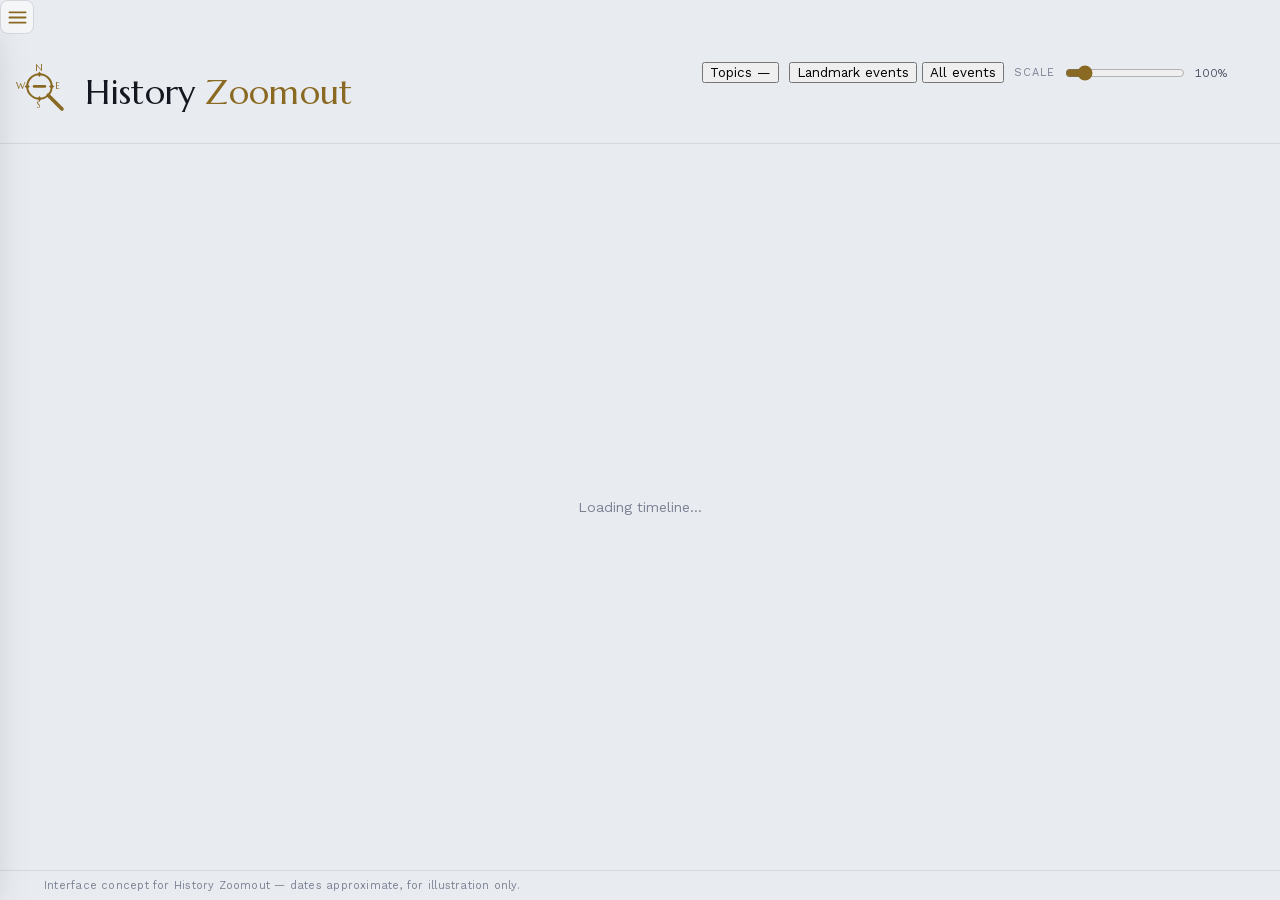
<file: frontend/index.html>
<!doctype html>
<html lang="en">
<head>
<meta charset="utf-8" />
<meta name="viewport" content="width=device-width, initial-scale=1" />
<title>History Zoomout — Interface Concept</title>
<link rel="stylesheet" href="timeline.css" />
</head>
<body>
  <div class="app">
    <div class="nav-scrim" id="navScrim"></div>
    <nav class="nav-drawer" id="navDrawer" aria-label="Browse categories">
      <div class="nav-drawer-header">
        <span class="nav-drawer-title">Browse</span>
        <button class="nav-drawer-close" id="navClose" aria-label="Close menu">✕</button>
      </div>
      <div class="nav-drawer-list" id="navList"></div>
    </nav>
    <button type="button" class="nav-toggle" id="navToggle" aria-haspopup="true" aria-expanded="false" aria-controls="navDrawer" aria-label="Browse categories">
      <svg viewBox="0 0 20 20" fill="none" aria-hidden="true">
        <path d="M3 5.5H17" stroke="var(--brass)" stroke-width="1.6" stroke-linecap="round" />
        <path d="M3 10H17" stroke="var(--brass)" stroke-width="1.6" stroke-linecap="round" />
        <path d="M3 14.5H17" stroke="var(--brass)" stroke-width="1.6" stroke-linecap="round" />
      </svg>
    </button>
    <header class="topbar">
      <div class="brand-block">
        <a class="wordmark" href="index.html">
          <svg class="wordmark-icon" viewBox="0 0 40 40" fill="none" aria-hidden="true">
            <!-- lens ring doubles as a compass rose; diamond points + N/E/S/W labels frame it -->
            <circle cx="16" cy="16" r="8" stroke="var(--brass)" stroke-width="1.3" />
            <path d="M16 6.2 L17.3 8 L16 9.8 L14.7 8 Z" fill="var(--brass)" />
            <path d="M25.8 16 L24 17.3 L22.2 16 L24 14.7 Z" fill="var(--brass)" />
            <path d="M16 25.8 L17.3 24 L16 22.2 L14.7 24 Z" fill="var(--brass)" />
            <path d="M6.2 16 L8 17.3 L9.8 16 L8 14.7 Z" fill="var(--brass)" />
            <text x="16" y="4" text-anchor="middle" dominant-baseline="central" font-family="Marcellus, serif" font-size="6" fill="var(--brass)">N</text>
            <text x="28" y="16" text-anchor="middle" dominant-baseline="central" font-family="Marcellus, serif" font-size="6" fill="var(--brass)">E</text>
            <text x="16" y="28" text-anchor="middle" dominant-baseline="central" font-family="Marcellus, serif" font-size="6" fill="var(--brass)">S</text>
            <text x="4" y="16" text-anchor="middle" dominant-baseline="central" font-family="Marcellus, serif" font-size="6" fill="var(--brass)">W</text>
            <!-- zoom-out minus sign -->
            <line x1="12.5" y1="16" x2="19.5" y2="16" stroke="var(--brass)" stroke-width="1.8" stroke-linecap="round" />
            <!-- magnifying-glass handle -->
            <line x1="21.7" y1="21.7" x2="30.7" y2="30.7" stroke="var(--brass)" stroke-width="2.4" stroke-linecap="round" />
          </svg>
          <span>History</span><span class="accent">Zoomout</span>
        </a>
      </div>
      <div class="controls">
        <div class="control-row">
          <div class="topic-filter" id="topicFilter">
            <button type="button" class="topic-filter-toggle" id="topicFilterToggle" aria-haspopup="true" aria-expanded="false">
              <span id="topicFilterLabel">Topics</span> <span id="topicFilterCount">—</span>
            </button>
            <div class="topic-filter-panel" id="topicFilterPanel" hidden>
              <div class="topic-filter-actions">
                <button type="button" id="topicFilterAll">Select all</button>
                <button type="button" id="topicFilterClear">Clear</button>
              </div>
              <div class="topic-filter-list" id="topicFilterList"></div>
            </div>
          </div>
          <div class="segmented" role="group" aria-label="Event significance">
            <button type="button" data-sig="major" aria-pressed="false">Landmark events</button>
            <button type="button" data-sig="all" aria-pressed="true">All events</button>
          </div>
          <div class="zoom-control">
            <label for="zoom">Scale</label>
            <input type="range" id="zoom" min="0.6" max="4" step="0.1" value="1" />
            <span class="zoom-readout" id="zoomReadout">100%</span>
          </div>
        </div>
      </div>
    </header>

    <div class="load-state" id="loadState" role="status">Loading timeline…</div>

    <div class="stage" id="stage" hidden>
      <div class="scroller" id="scroller">
        <div class="track" id="track">
          <div class="axis-row">
            <div class="axis-spacer"></div>
            <div class="axis-track" id="axisTrack"></div>
          </div>
          <div class="era-overlay" id="eraOverlay"></div>
          <div id="lanes"></div>
        </div>
      </div>

      <aside class="detail-panel" id="detailPanel">
        <div class="drag-handle"></div>
        <button class="detail-close" id="detailClose">Close ✕</button>
        <div class="detail-content" id="detailContent">
          <div class="detail-eyebrow" id="detailEyebrow"><span class="dot"></span><span id="detailTopic"></span><span class="date" id="detailDate"></span></div>
          <figure class="detail-figure" id="detailFigure" hidden>
            <img class="detail-image" id="detailImage" alt="" />
            <figcaption class="detail-image-caption" id="detailImageCaption"></figcaption>
          </figure>
          <h2 class="detail-title" id="detailTitle"></h2>
          <div class="detail-rule"></div>
          <p class="detail-body" id="detailBody"></p>
          <div class="detail-footer">
            <span class="detail-tag" id="detailTag"></span>
            <a class="detail-source-link" id="detailSourceLink" href="#" target="_blank" rel="noopener noreferrer" hidden>Read on Wikipedia ↗</a>
          </div>
          <div class="detail-map" id="detailMap" hidden>
            <div class="detail-map-svg" id="detailMapSvg"></div>
            <span class="detail-map-dot" id="detailMapDot" hidden></span>
            <div class="detail-map-caption" id="detailMapCaption">
              <span class="detail-map-caption-historical" id="detailMapCaptionHistorical"></span>
              <span class="detail-map-caption-modern" id="detailMapCaptionModern"></span>
            </div>
          </div>
        </div>
      </aside>
    </div>

    <footer class="note">Interface concept for History Zoomout — dates approximate, for illustration only.</footer>
  </div>

  <script src="timeline.js"></script>
</body>
</html>
</file>
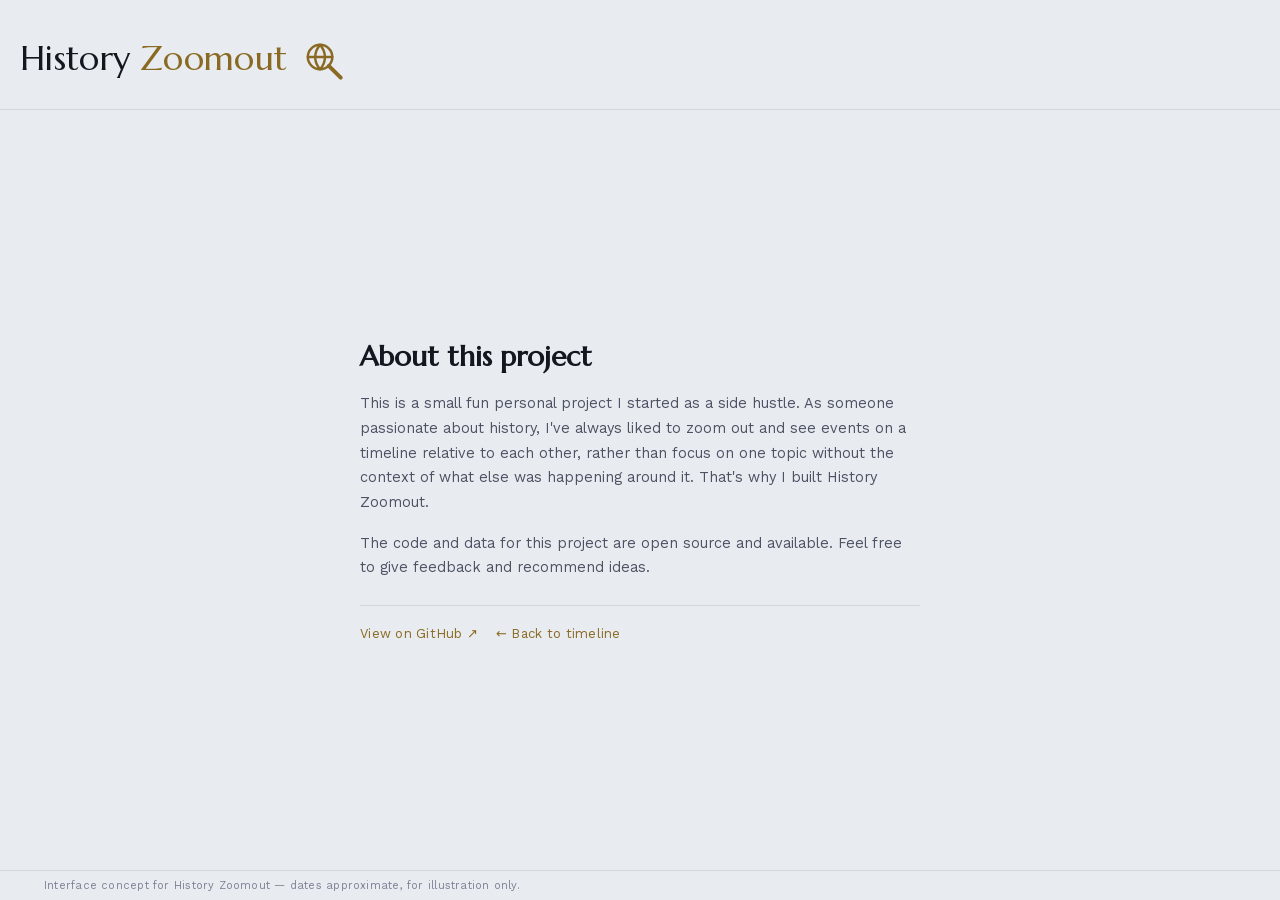
<file: frontend/about.html>
<!doctype html>
<html lang="en">
<head>
<meta charset="utf-8" />
<meta name="viewport" content="width=device-width, initial-scale=1" />
<title>About — History Zoomout</title>
<meta name="description" content="The story behind History Zoomout, a personal project and interactive timeline for exploring world history side by side." />
<link rel="canonical" href="https://historyzoomout.com/about.html" />
<meta property="og:type" content="website" />
<meta property="og:site_name" content="History Zoomout" />
<meta property="og:title" content="About — History Zoomout" />
<meta property="og:description" content="The story behind History Zoomout, a personal project and interactive timeline for exploring world history side by side." />
<meta property="og:url" content="https://historyzoomout.com/about.html" />
<meta property="og:image" content="https://historyzoomout.com/social-preview.png" />
<meta name="twitter:card" content="summary_large_image" />
<meta name="twitter:title" content="About — History Zoomout" />
<meta name="twitter:description" content="The story behind History Zoomout, a personal project and interactive timeline for exploring world history side by side." />
<meta name="twitter:image" content="https://historyzoomout.com/social-preview.png" />
<link rel="icon" type="image/svg+xml" href="favicon.svg" />
<link rel="apple-touch-icon" href="apple-touch-icon.png" />
<meta name="theme-color" content="#e8ebef" media="(prefers-color-scheme: light)" />
<meta name="theme-color" content="#0b0d14" media="(prefers-color-scheme: dark)" />
<link rel="stylesheet" href="timeline.css" />
</head>
<body>
  <div class="app">
    <header class="topbar">
      <div class="brand-row">
        <div class="brand-block">
          <a class="wordmark" href="civilization.html">
            <span>History</span><span class="accent">Zoomout</span>
            <svg class="wordmark-icon" viewBox="0 0 40 40" fill="none" aria-hidden="true">
              <circle cx="19" cy="19" r="8" stroke="var(--brass)" stroke-width="1.6" />
              <line x1="11" y1="19" x2="27" y2="19" stroke="var(--brass)" stroke-width="1.6" stroke-linecap="round" />
              <path d="M19 11 A12.24 12.24 0 0 1 22.2 19 A12.24 12.24 0 0 1 19 27 A12.24 12.24 0 0 1 15.8 19 A12.24 12.24 0 0 1 19 11 Z" stroke="var(--brass)" stroke-width="1.6" stroke-linecap="round" stroke-linejoin="round" />
              <line x1="24.7" y1="24.7" x2="32.5" y2="32.5" stroke="var(--brass)" stroke-width="2.6" stroke-linecap="round" />
            </svg>
          </a>
        </div>
      </div>
    </header>

    <main class="about-main">
      <div class="about-card">
        <h1 class="about-title">About this project</h1>
        <p class="about-body">
          This is a small fun personal project I started as a side hustle. As someone passionate about
          history, I've always liked to zoom out and see events on a timeline relative to each
          other, rather than focus on one topic without the context of what else was happening
          around it. That's why I built History Zoomout.
        </p>
        <p class="about-body">
          The code and data for this project are open source and available. Feel free to give
          feedback and recommend ideas.
        </p>
        <div class="about-links">
          <a class="about-link" href="https://github.com/samzoozi/history-zoomout" target="_blank" rel="noopener noreferrer">View on GitHub ↗</a>
          <a class="about-link" href="civilization.html">← Back to timeline</a>
        </div>
      </div>
    </main>

    <footer class="note">Interface concept for History Zoomout — dates approximate, for illustration only.</footer>
  </div>
</body>
</html>
</file>
<file: frontend/timeline.css>
@font-face {
  font-family: 'Marcellus';
  font-style: normal;
  font-weight: 400;
  font-display: swap;
  src: url([data-uri]) format('woff2');
}
@font-face {
  font-family: 'Work Sans';
  font-style: normal;
  font-weight: 400 700;
  font-display: swap;
  src: url([data-uri]) format('woff2');
}

:root {
  color-scheme: light;
  --page: #e8ebef;
  --surface: #f5f6f8;
  --surface-raised: #ffffff;
  --ink-primary: #14171f;
  --ink-secondary: #4c5163;
  --ink-muted: #7c8194;
  --hairline: #d3d7de;
  --hairline-strong: #b7bcc7;
  --brass: #8a6a22;
  --brass-strong: #6e5319;
  --brass-fill: #c9a24d;
  --brass-glow: rgba(138, 106, 34, 0.16);
  --shadow: 0 18px 40px -20px rgba(20, 23, 31, 0.35);

  --civ-1: #3d5a99;
  --civ-2: #1f8f76;
  --civ-3: #b8562f;
  --civ-4: #7a4a99;
  --civ-5: #a8862f;
  --civ-6: #a83d4a;
  --civ-7: #0d7fa3;
  --civ-8: #6b7a1f;
}

@media (prefers-color-scheme: dark) {
  :root:where(:not([data-theme="light"])) {
    color-scheme: dark;
    --page: #0b0d14;
    --surface: #12151f;
    --surface-raised: #1a1f2e;
    --ink-primary: #f1f0ea;
    --ink-secondary: #b9bcc9;
    --ink-muted: #757a8c;
    --hairline: rgba(255, 255, 255, 0.09);
    --hairline-strong: rgba(255, 255, 255, 0.17);
    --brass: #e0bc6a;
    --brass-strong: #f0d493;
    --brass-fill: #e0bc6a;
    --brass-glow: rgba(224, 188, 106, 0.16);
    --shadow: 0 18px 44px -18px rgba(0, 0, 0, 0.6);

    --civ-1: #5b7ec4;
    --civ-2: #2f9e85;
    --civ-3: #d97042;
    --civ-4: #a373c9;
    --civ-5: #b78a30;
    --civ-6: #c85a66;
    --civ-7: #3aa0c9;
    --civ-8: #828f2f;
  }
}
:root[data-theme="dark"] {
  color-scheme: dark;
  --page: #0b0d14;
  --surface: #12151f;
  --surface-raised: #1a1f2e;
  --ink-primary: #f1f0ea;
  --ink-secondary: #b9bcc9;
  --ink-muted: #757a8c;
  --hairline: rgba(255, 255, 255, 0.09);
  --hairline-strong: rgba(255, 255, 255, 0.17);
  --brass: #e0bc6a;
  --brass-strong: #f0d493;
  --brass-fill: #e0bc6a;
  --brass-glow: rgba(224, 188, 106, 0.16);
  --shadow: 0 18px 44px -18px rgba(0, 0, 0, 0.6);

  --civ-1: #5b7ec4;
  --civ-2: #2f9e85;
  --civ-3: #d97042;
  --civ-4: #a373c9;
  --civ-5: #b78a30;
  --civ-6: #c85a66;
  --civ-7: #3aa0c9;
  --civ-8: #828f2f;
}
:root[data-theme="light"] {
  color-scheme: light;
  --page: #e8ebef;
  --surface: #f5f6f8;
  --surface-raised: #ffffff;
  --ink-primary: #14171f;
  --ink-secondary: #4c5163;
  --ink-muted: #7c8194;
  --hairline: #d3d7de;
  --hairline-strong: #b7bcc7;
  --brass: #8a6a22;
  --brass-strong: #6e5319;
  --brass-fill: #c9a24d;
  --brass-glow: rgba(138, 106, 34, 0.16);
  --shadow: 0 18px 40px -20px rgba(20, 23, 31, 0.35);

  --civ-1: #3d5a99;
  --civ-2: #1f8f76;
  --civ-3: #b8562f;
  --civ-4: #7a4a99;
  --civ-5: #a8862f;
  --civ-6: #a83d4a;
  --civ-7: #0d7fa3;
  --civ-8: #6b7a1f;
}

* { box-sizing: border-box; }
html, body {
  margin: 0;
  padding: 0;
  background: var(--page);
  color: var(--ink-primary);
  font-family: 'Work Sans', system-ui, -apple-system, sans-serif;
  -webkit-font-smoothing: antialiased;
}
body {
  height: 100vh;
  display: flex;
  flex-direction: column;
  overflow: hidden;
}
.app {
  flex: 1;
  min-height: 0;
  display: flex;
  flex-direction: column;
}
h1, h2, h3 { text-wrap: balance; margin: 0; }
button { font-family: inherit; }
::selection { background: var(--brass-glow); }

a:focus-visible,
button:focus-visible,
[tabindex]:focus-visible {
  outline: 2px solid var(--brass);
  outline-offset: 2px;
  border-radius: 3px;
}

/* ---------- Top bar ---------- */
.topbar {
  display: flex;
  align-items: flex-start;
  justify-content: space-between;
  gap: 24px;
  /* Left inset is fixed (not the same responsive clamp as the right side)
     so the hamburger's left edge lines up with .lane-label's name text
     (~21px in from the viewport edge -- see its 4px padding + swatch +
     gap) at every breakpoint, instead of drifting up to 44px on wide
     screens while the timeline content underneath stays put. */
  padding: 28px clamp(20px, 4vw, 44px) 20px 20px;
  border-bottom: 1px solid var(--hairline);
  flex-wrap: wrap;
  flex-shrink: 0;
}
.brand-row { display: flex; align-items: center; gap: 12px; }
.brand-block { display: flex; flex-direction: column; gap: 4px; }
.wordmark-heading { margin: 0; font: inherit; font-weight: inherit; }
.wordmark {
  font-family: 'Marcellus', serif;
  font-size: clamp(26px, 3vw, 34px);
  letter-spacing: 0.01em;
  display: flex;
  align-items: center;
  gap: 0.28em;
  color: inherit;
  text-decoration: none;
}
.wordmark .accent { color: var(--brass); }
.wordmark-icon {
  width: 1.8em;
  height: 1.8em;
  flex-shrink: 0;
  margin-left: -0.16em;
}
.tagline {
  font-size: 13px;
  color: var(--ink-secondary);
  letter-spacing: 0.02em;
  max-width: 46ch;
}

.controls {
  display: flex;
  flex-direction: column;
  align-items: flex-end;
  gap: 12px;
}
.control-row { display: flex; align-items: center; gap: 10px; flex-wrap: wrap; justify-content: flex-end; }

/* A compact "Tags ▾" button opens a checklist popover for filtering events
   by category tag, anchored to the button itself so desktop and mobile
   share one implementation -- see the ≤520px override below, which repins
   the same panel to the bottom of the viewport instead of trying to keep an
   anchored popover on-screen next to a button that may sit near a mobile
   viewport's edge. */
.tag-filter { position: relative; }
.tag-filter-toggle {
  display: inline-flex;
  align-items: center;
  gap: 6px;
  padding: 7px 12px;
  border: 1px solid var(--hairline-strong);
  border-radius: 999px;
  background: var(--surface);
  color: var(--ink-secondary);
  font-size: 12.5px;
  letter-spacing: 0.03em;
  cursor: pointer;
}
.tag-filter-toggle:hover { border-color: var(--brass); color: var(--ink-primary); }
.tag-filter-icon { width: 13px; height: 13px; flex-shrink: 0; }
.tag-filter-toggle[aria-expanded="true"] {
  color: var(--brass-strong);
  background: var(--brass-glow);
  border-color: var(--brass);
}
.tag-filter-toggle .chev { width: 10px; height: 6px; flex-shrink: 0; color: var(--ink-muted); }
.tag-filter-toggle[aria-expanded="true"] .chev { color: var(--brass); }

.tag-filter-panel {
  position: absolute;
  top: calc(100% + 8px);
  right: 0;
  width: max-content;
  min-width: 200px;
  max-width: min(260px, 90vw);
  background: var(--surface-raised);
  border: 1px solid var(--hairline-strong);
  border-radius: 10px;
  box-shadow: var(--shadow);
  padding: 10px;
  z-index: 20;
}
.tag-filter-panel[hidden] { display: none; }

.zoom-control { display: flex; align-items: center; gap: 8px; }
.zoom-control label {
  font-size: 11px;
  text-transform: uppercase;
  letter-spacing: 0.09em;
  color: var(--ink-muted);
}
.zoom-control input[type="range"] {
  width: 120px;
  accent-color: var(--brass);
}
.zoom-readout {
  font-variant-numeric: tabular-nums;
  font-size: 12px;
  color: var(--ink-secondary);
  width: 3.4em;
}

/* Below ~520px the tag filter and zoom slider no longer fit on one line and
   wrap into stacked rows -- tighten padding and gaps so that costs less
   vertical space before the timeline itself. The tag filter panel also
   switches from a popover anchored to its button (which may end up
   anywhere along the wrapped row) to a sheet pinned to the viewport
   bottom, so it's never at risk of overflowing off-screen. */
@media (max-width: 520px) {
  .topbar { padding-top: 16px; padding-bottom: 12px; gap: 12px; }
  .controls { gap: 8px; align-items: stretch; }
  .control-row { gap: 8px; justify-content: flex-start; }
  .zoom-control input[type="range"] { width: 90px; }
  .tag-filter-panel {
    position: fixed;
    top: auto;
    bottom: 16px;
    left: 16px;
    right: 16px;
    width: auto;
    max-width: none;
  }
}

/* ---------- Nav drawer ---------- */
/* Hidden by default; slides in from the left over the whole app (topbar
   included) to list every category, mirroring .detail-panel's slide-in. */
/* A normal flex item inside .brand-row (see above) rather than fixed --
   that keeps it vertically centered against the wordmark at every
   breakpoint instead of chasing .topbar's padding with a tuned pixel
   offset that only happened to line up at one width. */
.nav-toggle {
  display: flex;
  align-items: center;
  justify-content: center;
  width: 34px;
  height: 34px;
  flex-shrink: 0;
  padding: 0;
  border: 1px solid var(--hairline);
  border-radius: 8px;
  background: var(--surface);
  cursor: pointer;
}
.nav-toggle svg { width: 23px; height: 23px; }
.nav-toggle:hover, .nav-toggle[aria-expanded="true"] {
  background: var(--brass-glow);
  border-color: var(--hairline-strong);
}

.nav-scrim {
  position: fixed;
  inset: 0;
  background: rgba(10, 12, 18, 0.35);
  z-index: 29;
  opacity: 0;
  pointer-events: none;
  transition: opacity 0.2s ease;
}
.nav-scrim.open { opacity: 1; pointer-events: auto; }

.nav-drawer {
  position: fixed;
  top: 0; left: 0; bottom: 0;
  width: 300px;
  max-width: 84vw;
  background: var(--surface-raised);
  border-right: 1px solid var(--hairline-strong);
  box-shadow: var(--shadow);
  padding: 20px;
  overflow-y: auto;
  transform: translateX(-100%);
  transition: transform 0.28s cubic-bezier(.2,.8,.2,1);
  z-index: 30;
}
.nav-drawer.open { transform: translateX(0); }

.nav-drawer-header {
  display: flex;
  align-items: center;
  justify-content: space-between;
  margin-bottom: 16px;
}
.nav-drawer-title {
  font-family: 'Marcellus', serif;
  font-size: 18px;
  color: var(--ink-primary);
}
.nav-drawer-close {
  border: none;
  background: none;
  color: var(--ink-muted);
  cursor: pointer;
  font-size: 14px;
  padding: 4px;
}
.nav-drawer-close:hover { color: var(--ink-primary); }

.nav-drawer-list { display: flex; flex-direction: column; gap: 4px; }

/* Each category is a .cat-row; the current one expands in place to nest its
   topic checklist in a .cat-body underneath, so "browse categories" and
   "filter topics within the category" read as one hierarchy instead of two
   disconnected controls in opposite corners of the header. */
.cat-section { display: flex; flex-direction: column; }
.cat-row {
  display: flex;
  align-items: baseline;
  justify-content: space-between;
  gap: 12px;
  width: 100%;
  padding: 10px 12px;
  border: none;
  border-radius: 8px;
  background: none;
  text-decoration: none;
  color: var(--ink-secondary);
  cursor: pointer;
  font: inherit;
}
.cat-row:hover { background: var(--surface); color: var(--ink-primary); }
.cat-row.expanded {
  color: var(--brass-strong);
  background: var(--brass-glow);
}
.cat-row.dim { color: var(--ink-muted); }
.cat-row .name {
  font-family: 'Marcellus', serif;
  font-size: 15px;
  display: flex;
  align-items: center;
  gap: 7px;
}
.cat-row .chev {
  font-size: 9px;
  color: var(--ink-muted);
  transition: transform 0.15s ease;
}
.cat-row.expanded .chev { transform: rotate(90deg); color: var(--brass); }
.cat-row .count {
  font-size: 11.5px;
  color: var(--ink-muted);
  font-variant-numeric: tabular-nums;
}

.cat-body {
  padding: 2px 6px 10px 22px;
  margin: 2px 0 6px 15px;
  border-left: 2px solid var(--brass-glow);
}

.topic-filter-actions {
  display: flex;
  gap: 6px;
  padding-bottom: 8px;
  margin-bottom: 6px;
  border-bottom: 1px solid var(--hairline);
}
.topic-filter-actions button {
  flex: 1;
  border: 1px solid var(--hairline-strong);
  background: var(--surface);
  color: var(--ink-secondary);
  font-size: 11.5px;
  padding: 5px 8px;
  border-radius: 6px;
  cursor: pointer;
}
.topic-filter-actions button:hover { border-color: var(--brass); color: var(--ink-primary); }

.topic-filter-list { display: flex; flex-direction: column; gap: 2px; }
.topic-filter-item {
  display: flex;
  align-items: center;
  gap: 8px;
  padding: 6px 6px;
  border-radius: 6px;
  cursor: pointer;
  font-size: 13px;
}
.topic-filter-item:hover { background: var(--surface); }
.topic-filter-item input[type="checkbox"] { accent-color: var(--brass); }
.topic-filter-item .swatch {
  width: 9px; height: 9px; border-radius: 50%;
  background: var(--civ-color);
  flex-shrink: 0;
}

/* ---------- Stage ---------- */
.stage {
  flex: 1;
  display: grid;
  grid-template-columns: 1fr;
  min-height: 0;
  position: relative;
  /* Shared with .detail-panel's width below so the two stay in sync -- see
     the panel-open scroller-shrink rule near .detail-panel. */
  --panel-w: clamp(300px, 34vw, 400px);
}
.stage[hidden] { display: none; }

.load-state {
  flex: 1;
  display: flex;
  align-items: center;
  justify-content: center;
  padding: 60px 20px;
  text-align: center;
  color: var(--ink-muted);
  font-size: 14px;
}
.load-state[hidden] { display: none; }
.load-state.error { color: var(--civ-6); }

.scroller {
  overflow-x: auto;
  overflow-y: auto;
  position: relative;
  cursor: grab;
  scrollbar-color: var(--hairline-strong) transparent;
  /* Keep native touch panning (pan-x/pan-y) so single-finger drag still gets
     the browser's smooth, momentum-based scrolling -- only pinch-zoom is
     withheld (by omission) so a two-finger pinch here drives the custom zoom
     logic in timeline.js instead of the browser's native page zoom. */
  touch-action: pan-x pan-y;
  transition: width 0.28s cubic-bezier(.2,.8,.2,1);
}
@media (min-width: 901px) {
  /* Without this, .detail-panel (absolute, right:0) floats on top of the
     scroller's full width -- covering any markers that happen to be
     scrolled into its rightmost --panel-w strip, which for events late in
     history is exactly where they land. Shrinking the scroller to make room
     instead of overlaying it means every marker stays reachable while the
     panel is open, instead of requiring a close-then-click round trip. */
  .stage.panel-open .scroller { width: calc(100% - var(--panel-w)); }
}
.scroller.grabbing { cursor: grabbing; }
.scroller::-webkit-scrollbar { height: 10px; width: 10px; }
.scroller::-webkit-scrollbar-thumb { background: var(--hairline-strong); border-radius: 6px; }
.scroller::-webkit-scrollbar-track { background: transparent; }

/* Hints that the timeline scrolls horizontally -- shown on load and faded
   out on first scroll/drag so first-time users don't miss content sitting
   off to the right. See showScrollHintIfNeeded in timeline.js. */
.scroll-hint {
  position: absolute;
  top: 0;
  right: 0;
  bottom: 0;
  width: 96px;
  display: flex;
  align-items: center;
  justify-content: flex-end;
  padding-right: 16px;
  background: linear-gradient(to right, transparent, var(--page) 75%);
  pointer-events: none;
  opacity: 0;
  transition: opacity 0.4s ease;
  z-index: 5;
}
.scroll-hint.visible { opacity: 1; }
.scroll-hint-arrow {
  font-size: 24px;
  line-height: 1;
  color: var(--ink-muted);
  animation: scroll-hint-nudge 1.6s ease-in-out infinite;
}
@keyframes scroll-hint-nudge {
  0%, 100% { transform: translateX(0); }
  50% { transform: translateX(6px); }
}
.stage.panel-open .scroll-hint { opacity: 0; }

.track { position: relative; padding-bottom: 28px; }

.era-overlay {
  position: absolute;
  top: 40px;
  bottom: 0;
  pointer-events: none;
}
.era-band {
  position: absolute;
  top: 0;
  bottom: 0;
  border-left: 1px solid var(--hairline);
}
.era-band:nth-child(odd) .era-fill { background: var(--surface); }
.era-fill { position: absolute; inset: 0; opacity: 0.55; }
.era-label {
  position: absolute;
  top: 8px;
  left: 10px;
  font-size: 10.5px;
  text-transform: uppercase;
  letter-spacing: 0.11em;
  color: var(--ink-muted);
  white-space: nowrap;
}

.axis-row {
  height: 40px;
  position: sticky;
  top: 0;
  z-index: 6;
  display: flex;
  background: var(--page);
}
.axis-spacer {
  width: 184px;
  flex-shrink: 0;
  position: sticky;
  left: 0;
  z-index: 7;
  background: var(--page);
}
.axis-track { position: relative; flex: 1; }
.tick {
  position: absolute;
  bottom: 6px;
  display: flex;
  flex-direction: column;
  align-items: center;
  transform: translateX(-50%);
}
.tick .tick-mark { width: 1px; height: 8px; background: var(--hairline-strong); margin-bottom: 4px; }
.tick .tick-label {
  font-size: 10.5px;
  font-variant-numeric: tabular-nums;
  color: var(--ink-muted);
  white-space: nowrap;
}

.lane-row { display: flex; position: relative; }
.lane-label {
  width: 184px;
  flex-shrink: 0;
  position: sticky;
  left: 0;
  z-index: 4;
  background: var(--page);
  /* 20px left inset matches .topbar's fixed left padding (see above) so the
     swatch dot lines up with the hamburger's left edge on desktop. Narrowed
     back down on mobile (see the 900px breakpoint) where the label column
     itself shrinks to 108px and can't spare the extra 16px. */
  padding: 14px 16px 14px 20px;
  display: flex;
  flex-direction: column;
  gap: 4px;
}
.lane-label .swatch-row { display: flex; align-items: center; gap: 8px; }
.lane-label .swatch {
  width: 9px; height: 9px; border-radius: 50%;
  background: var(--civ-color);
  box-shadow: 0 0 0 3px color-mix(in oklab, var(--civ-color) 22%, transparent);
  flex-shrink: 0;
}
.lane-label .name {
  font-family: 'Marcellus', serif;
  font-size: 15.5px;
  letter-spacing: 0.01em;
}
.lane-label .span {
  font-size: 11px;
  color: var(--ink-muted);
  font-variant-numeric: tabular-nums;
  padding-left: 17px;
}
.lane-track { position: relative; flex: 1; height: 78px; }

/* Faint guide spanning the lane's FULL width (the whole domain, not just
   this topic's date range), sitting behind the brighter .lane-line -- so a
   row scrolled somewhere its actual dated line doesn't reach still shows a
   thin trace rather than reading as empty/broken. */
.lane-rail {
  position: absolute;
  top: 50%;
  left: 0;
  right: 0;
  height: 1px;
  transform: translateY(-50%);
  background: var(--hairline-strong);
  opacity: 0.6;
}

.lane-line {
  position: absolute;
  top: 50%;
  height: 2px;
  transform: translateY(-50%);
  background: var(--civ-color);
  border-radius: 2px;
  -webkit-mask-image: linear-gradient(to right, transparent 0, black 24px, black calc(100% - 24px), transparent 100%);
          mask-image: linear-gradient(to right, transparent 0, black 24px, black calc(100% - 24px), transparent 100%);
}

.marker {
  position: absolute;
  top: 50%;
  border: none;
  background: none;
  padding: 0;
  cursor: pointer;
  transform: translate(-50%, -50%);
  display: flex;
  align-items: center;
  justify-content: center;
}
.marker .dot {
  width: 10px; height: 10px;
  border-radius: 50%;
  background: var(--civ-color);
  box-shadow: 0 0 0 3px var(--page);
  transition: transform 0.12s ease;
}
.marker.major .dot {
  width: 15px; height: 15px;
  box-shadow: 0 0 0 3px var(--page), 0 0 0 4.5px var(--civ-color), 0 0 0 6.5px color-mix(in oklab, var(--civ-color) 35%, transparent);
}
.marker.major .dot::after {
  content: "";
  position: absolute;
  inset: 3px;
  border-radius: 50%;
  background: var(--brass);
}
.marker.major .dot { position: relative; }
.marker:hover .dot, .marker:focus-visible .dot { transform: scale(1.28); }

/* Selection is a single thin brass outline, drawn outside whatever
   box-shadow rings the dot already has (plain or .major's halo) rather than
   adding more of them -- so it reads as "this one" via a color that isn't
   any lane's civ-color, without turning .major markers into a bullseye. */
.marker[aria-pressed="true"] .dot {
  outline: 1.5px solid var(--brass);
  outline-offset: 2.5px;
}

.marker .tip {
  position: absolute;
  bottom: calc(100% + 10px);
  left: 50%;
  transform: translateX(-50%) translateY(4px);
  background: var(--surface-raised);
  border: 1px solid var(--hairline-strong);
  box-shadow: var(--shadow);
  border-radius: 8px;
  padding: 7px 10px;
  font-size: 11.5px;
  white-space: nowrap;
  color: var(--ink-primary);
  opacity: 0;
  pointer-events: none;
  transition: opacity 0.12s ease, transform 0.12s ease;
  z-index: 5;
}
.marker .tip .tip-date {
  color: var(--ink-muted);
  font-variant-numeric: tabular-nums;
  margin-right: 6px;
}
.marker:hover .tip, .marker:focus-visible .tip { opacity: 1; transform: translateX(-50%) translateY(0); }

/* ---------- Detail panel ---------- */
/* Hidden by default; slides into view over the timeline when an event is selected. */
.detail-panel {
  position: absolute;
  top: 0; right: 0; bottom: 0;
  /* Proportional instead of a flat 348px so it doesn't dominate mid-size
     windows (e.g. ~40% of a ~1024px viewport) -- scales with the window
     between a readable floor and a cap that keeps it from sprawling on
     very wide screens. Shared with .stage's --panel-w so the scroller-shrink
     rule (see .stage.panel-open .scroller) stays in sync with this. */
  width: var(--panel-w);
  max-width: 92vw;
  border-left: 1px solid var(--hairline);
  background: var(--surface);
  padding: clamp(20px, 3vw, 32px) 26px;
  overflow-y: auto;
  display: flex;
  flex-direction: column;
  box-shadow: var(--shadow);
  transform: translateX(100%);
  transition: transform 0.28s cubic-bezier(.2,.8,.2,1);
  z-index: 20;
}
.detail-panel.open { transform: translateX(0); }
@media (max-width: 900px) {
  .detail-panel {
    /* Fixed to the viewport rather than absolute within .stage: bottom:0 must
       mean the true screen edge so translateY(100%) -- which only moves the
       panel by its OWN rendered height -- fully clears it. With
       position:absolute the panel sits inside .stage, whose bottom edge sits
       above the page footer; a short panel (little/no content selected yet)
       is shorter than that gap, so translateY(100%) undershoots and leaves a
       sliver of the closed sheet visible over the timeline. */
    position: fixed;
    left: 0; right: 0; bottom: 0; top: auto;
    width: auto;
    max-width: none;
    max-height: 62vh;
    border-left: none;
    border-top: 1px solid var(--hairline-strong);
    border-radius: 16px 16px 0 0;
    transform: translateY(100%);
  }
  .detail-panel.open { transform: translateY(0); }
  .detail-panel .drag-handle {
    display: block;
    width: 36px; height: 4px;
    border-radius: 2px;
    background: var(--hairline-strong);
    margin: 0 auto 14px;
  }
  /* The label column is sticky (see .lane-label) so it stays put while the
     timeline scrolls horizontally -- worth keeping on mobile for orientation,
     but 184px eats close to half a phone viewport. Shrink it to just the
     swatch + a name (wrapped to 2 lines, then ellipsized) and drop the
     date-range subtext; the full range is still available via the marker's
     own tooltip/detail panel. */
  .axis-spacer, .lane-label { width: 108px; }
  .lane-label { padding-left: 4px; padding-right: 8px; }
  .lane-label .swatch-row { min-width: 0; align-items: flex-start; }
  /* Nudges the dot to sit level with the first line's text instead of
     centering against the full (up to) 2-line block. */
  .lane-label .swatch { margin-top: 5px; }
  .lane-label .name {
    min-width: 0;
    display: -webkit-box;
    -webkit-line-clamp: 2;
    -webkit-box-orient: vertical;
    overflow: hidden;
    text-overflow: ellipsis;
    white-space: normal;
    hyphens: auto;
    line-height: 1.25;
  }
  .lane-label .span { display: none; }
}
.drag-handle { display: none; }

/* Sits as a direct child of the scrolling .detail-panel itself (not inside
   .detail-content), so it's positioned relative to the panel's own padding
   box and stays pinned to the visible bottom edge rather than scrolling
   away with the content -- a persistent cue when there's more to see below,
   toggled by updateDetailScrollFade() in timeline.js. */
.detail-scroll-fade {
  position: absolute;
  left: 0; right: 0; bottom: 0;
  height: 60px;
  /* A plain two-stop gradient only reaches ~50% opacity at its midpoint, so
     across most of the band it barely registers -- especially over content
     that isn't plain dark text (a photo, the map) where blending toward
     --surface has little contrast to begin with. Front-loading the ramp
     (opaque well before the bottom, and staying a solid block for the last
     stretch) reads as a clear mask instead of a faint tint, regardless of
     what's underneath. Also adds a soft shadow tint under the surface-color
     wash so it still shows some presence over content close in tone to
     --surface, without turning it into a heavy vignette everywhere else. */
  background:
    linear-gradient(to bottom, transparent, rgba(0, 0, 0, 0.06) 55%, rgba(0, 0, 0, 0.06)),
    linear-gradient(to bottom, transparent, var(--surface) 65%, var(--surface));
  pointer-events: none;
  opacity: 0;
  transition: opacity 0.15s ease;
}
.detail-scroll-fade.visible { opacity: 1; }

.detail-content { display: flex; flex-direction: column; gap: 16px; }
.detail-eyebrow {
  display: inline-flex;
  align-items: center;
  gap: 8px;
  font-size: 11px;
  text-transform: uppercase;
  letter-spacing: 0.1em;
  color: var(--eyebrow-color, var(--brass));
  font-weight: 600;
}
.detail-eyebrow .dot { width: 7px; height: 7px; border-radius: 50%; background: var(--eyebrow-color); }
.detail-eyebrow .date { color: var(--ink-muted); font-weight: 400; letter-spacing: 0.04em; font-variant-numeric: tabular-nums; }
.detail-figure { margin: 0; }
.detail-figure[hidden] { display: none; }
.detail-image {
  width: 100%;
  max-height: 220px;
  object-fit: cover;
  border-radius: 6px;
  border: 1px solid var(--hairline-strong);
  display: block;
}
.detail-image-caption {
  margin-top: 6px;
  font-size: 10.5px;
  color: var(--ink-muted);
  line-height: 1.4;
}
.detail-title {
  font-family: 'Marcellus', serif;
  font-size: 25px;
  line-height: 1.2;
}
.detail-rule {
  width: 100%;
  height: 1px;
  background: linear-gradient(to right, var(--hairline-strong), transparent);
}
.detail-body {
  font-size: 14px;
  line-height: 1.65;
  color: var(--ink-secondary);
}
.detail-footer {
  display: flex;
  align-items: center;
  justify-content: space-between;
  flex-wrap: wrap;
  gap: 10px;
}
.detail-tags {
  display: flex;
  flex-wrap: wrap;
  gap: 6px;
}
.detail-tag {
  font-size: 11px;
  padding: 5px 10px;
  border-radius: 999px;
  border: 1px solid var(--hairline-strong);
  color: var(--ink-muted);
  letter-spacing: 0.03em;
}
.detail-source-link {
  font-size: 12px;
  color: var(--brass);
  text-decoration: none;
  letter-spacing: 0.02em;
  white-space: nowrap;
}
.detail-source-link:hover { text-decoration: underline; }
.detail-source-link[hidden] { display: none; }

.detail-map {
  position: relative;
  margin-top: auto;
  aspect-ratio: 494.7 / 265.7;
  border: 1px solid var(--hairline-strong);
  border-radius: 6px;
  background: var(--surface-raised);
  overflow: hidden;
}
.detail-map[hidden] { display: none; }
.detail-map-svg { position: absolute; inset: 0; color: var(--ink-muted); }
.detail-map-svg svg { display: block; width: 100%; height: 100%; }
.detail-map-dot {
  position: absolute;
  width: 8px;
  height: 8px;
  border-radius: 50%;
  background: #e5484d;
  box-shadow: 0 0 0 3px rgba(229, 72, 77, 0.28), 0 0 6px rgba(229, 72, 77, 0.65);
  transform: translate(-50%, -50%);
  pointer-events: none;
}
.detail-map-dot[hidden] { display: none; }
.detail-map-caption {
  position: absolute;
  left: 6px;
  bottom: 6px;
  max-width: calc(100% - 12px);
  display: flex;
  flex-direction: column;
  gap: 1px;
}
.detail-map-caption span {
  font-size: 10px;
  letter-spacing: 0.03em;
  white-space: nowrap;
  overflow: hidden;
  text-overflow: ellipsis;
  text-shadow: 0 1px 3px var(--surface), 0 0 6px var(--surface);
}
.detail-map-caption-historical {
  color: var(--ink-muted);
  font-style: italic;
}
.detail-map-caption-historical:empty { display: none; }
.detail-map-caption-modern { color: var(--ink-secondary); }
.detail-map-caption-modern:empty { display: none; }
.detail-close {
  display: inline-flex;
  align-self: flex-end;
  border: none;
  background: none;
  color: var(--ink-muted);
  font-size: 12px;
  cursor: pointer;
  padding: 4px 8px;
}

footer.note {
  padding: 8px clamp(20px, 4vw, 44px);
  border-top: 1px solid var(--hairline);
  font-size: 11px;
  color: var(--ink-muted);
  letter-spacing: 0.02em;
  flex-shrink: 0;
}

.nav-drawer-footer {
  margin-top: 14px;
  padding-top: 14px;
  border-top: 1px solid var(--hairline);
}
.nav-drawer-about-link {
  display: flex;
  align-items: center;
  gap: 7px;
  padding: 8px 12px;
  border-radius: 8px;
  color: var(--ink-muted);
  text-decoration: none;
  font-size: 13px;
  letter-spacing: 0.02em;
}
.nav-drawer-about-link:hover { background: var(--surface); color: var(--ink-primary); }

/* ---------- About page ---------- */
.about-main {
  flex: 1;
  min-height: 0;
  display: flex;
  align-items: center;
  justify-content: center;
  padding: 40px clamp(20px, 4vw, 44px);
  overflow-y: auto;
}
.about-card { max-width: 560px; width: 100%; }
.about-title {
  font-family: 'Marcellus', serif;
  font-size: 28px;
  color: var(--ink-primary);
  margin: 0 0 18px;
}
.about-body {
  font-size: 14.5px;
  line-height: 1.7;
  color: var(--ink-secondary);
  margin: 0 0 16px;
}
.about-links {
  display: flex;
  gap: 18px;
  flex-wrap: wrap;
  margin-top: 24px;
  padding-top: 20px;
  border-top: 1px solid var(--hairline);
}
.about-link {
  font-size: 13px;
  color: var(--brass);
  text-decoration: none;
  letter-spacing: 0.02em;
}
.about-link:hover { text-decoration: underline; }

@media (prefers-reduced-motion: reduce) {
  * { transition-duration: 0.001ms !important; scroll-behavior: auto !important; }
}
</file>
